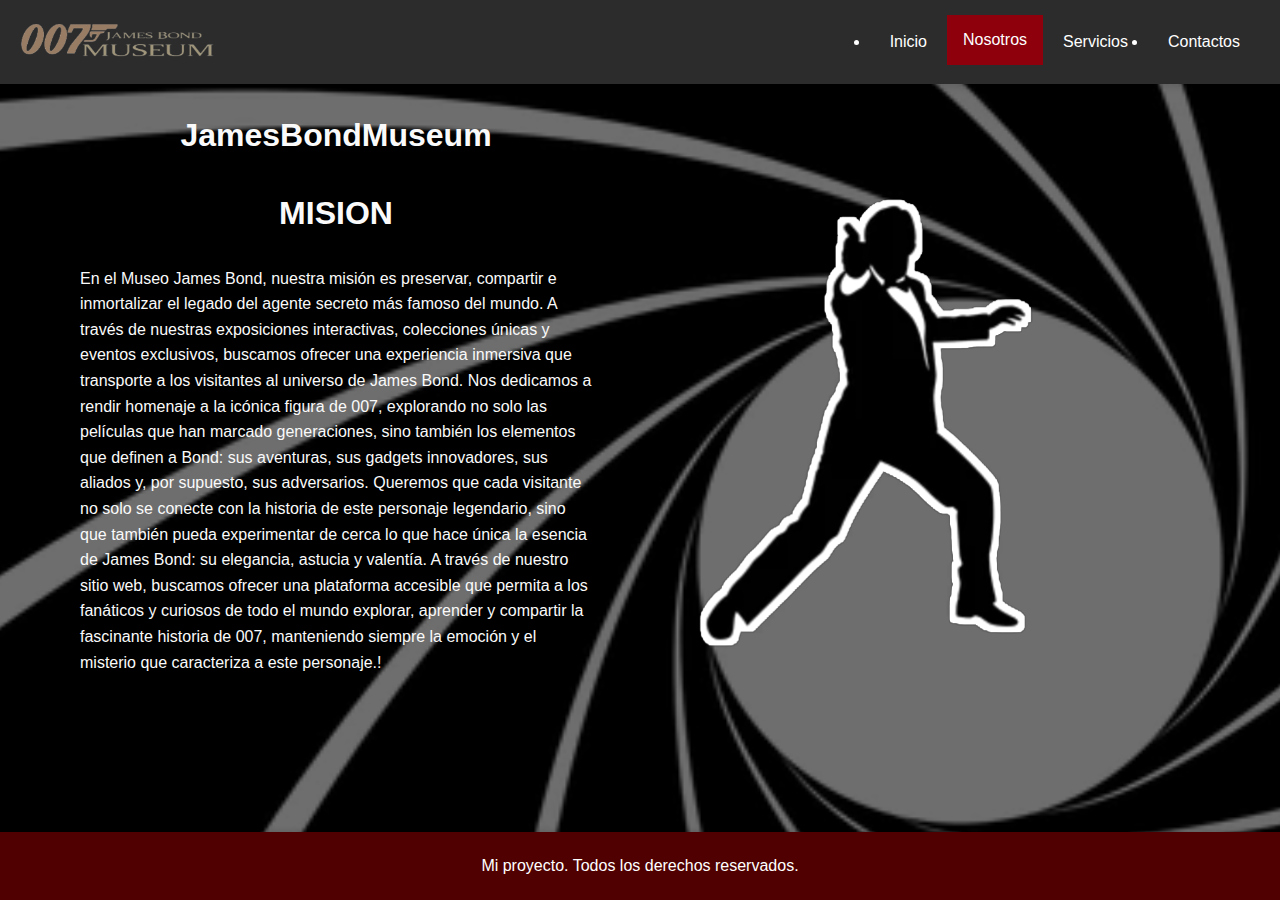
<file: mision.html>
<!DOCTYPE html>
<html lang="es"> <!-- Declara el tipo de documento como HTML5 y establece el idioma a español. -->
<head>
    <meta charset="UTF-8"> <!-- Especifica la codificación de caracteres como UTF-8 para soportar caracteres especiales. -->
    <meta name="viewport" content="width=device-width, initial-scale=1.0"> <!-- Configura la visualización para adaptarse a diferentes tamaños de pantalla, esencial para el diseño responsivo. -->
    <title>JamesBondMuseum.com</title> <!-- Título de la página que aparecerá en la pestaña del navegador. -->
    <link rel="stylesheet" href="styles_mision.css"> <!-- Vincula una hoja de estilo CSS externa para el diseño y la apariencia de la página. -->
</head>
<body>
    <!-- Información del encabezado -->
    <header>
        <div class="logo-titulo">
            <img id="icono1" src="imagenes/logo.png" alt="Soluciones"> <!-- Imagen del logo de la empresa con un identificador único (id). -->
            <h1 id="superior"></h1> <!-- Título de la empresa con un identificador único (id) para estilo personalizado. -->
        </div>
        <nav class="navbar">
            <ul class="menu"> <!-- Lista no ordenada para el menú de navegación principal. -->
                <li><a href="index.html">Inicio</a></li> <!-- Enlace al inicio de la página. -->
                <li class="dropup"> <!-- Elemento de menú con submenu (dropup). -->
                    <button class="dropbtn">Nosotros</button> <!-- Botón que activa el submenú. -->
                    <div class="dropup-content"> <!-- Contenedor para los elementos del submenú. -->
                        <a href="mision.html">Misión</a> <!-- Enlace a la página de Misión. -->
                        <a href="vision.html">Visión</a> <!-- Enlace a la página de Visión. -->
                        <a href="principios.html">Principios</a> <!-- Enlace a la página de Principios. -->
                    </div>
                </li>
                <li><a href="#">Servicios</a></li> <!-- Enlace a la sección de Servicios. -->
                <li><a href="#">Contactos</a></li> <!-- Enlace a la sección de Contactos. -->
            </ul>
        </nav>
    </header>

    <!-- Sección principal de contenido -->
    <main>
        <section class="texto-imagen"> <!-- Sección que contiene texto e imágenes. -->
            <div class="texto"> <!-- Contenedor para el texto explicativo. -->
                <h2 class="mision-titulo2">JamesBondMuseum</h2> <!--nueva clase para el titulo. -->
                <h2 class="mision-titulo">MISION</h2> <!--nueva clase para el titulo. -->
                <p>En el Museo James Bond, nuestra misión es preservar, compartir e inmortalizar el legado del agente secreto más famoso del mundo. A través de nuestras exposiciones interactivas, colecciones únicas y eventos exclusivos, buscamos ofrecer una experiencia inmersiva que transporte a los visitantes al universo de James Bond.

                    Nos dedicamos a rendir homenaje a la icónica figura de 007, explorando no solo las películas que han marcado generaciones, sino también los elementos que definen a Bond: sus aventuras, sus gadgets innovadores, sus aliados y, por supuesto, sus adversarios. Queremos que cada visitante no solo se conecte con la historia de este personaje legendario, sino que también pueda experimentar de cerca lo que hace única la esencia de James Bond: su elegancia, astucia y valentía.
                    
                    A través de nuestro sitio web, buscamos ofrecer una plataforma accesible que permita a los fanáticos y curiosos de todo el mundo explorar, aprender y compartir la fascinante historia de 007, manteniendo siempre la emoción y el misterio que caracteriza a este personaje.!</p>
            </div>
            <div class="imagenjuramento">
                <img src="imagenes/mision.png" alt="imagenjuramento">
            </div>
        </section>
        </section>
    </main>

    <!-- Pie de página -->
    <footer>
        <p>Mi proyecto. Todos los derechos reservados.</p> <!-- Información de derechos reservados en el pie de página. -->
    </footer>
</body>
</html>
</file>
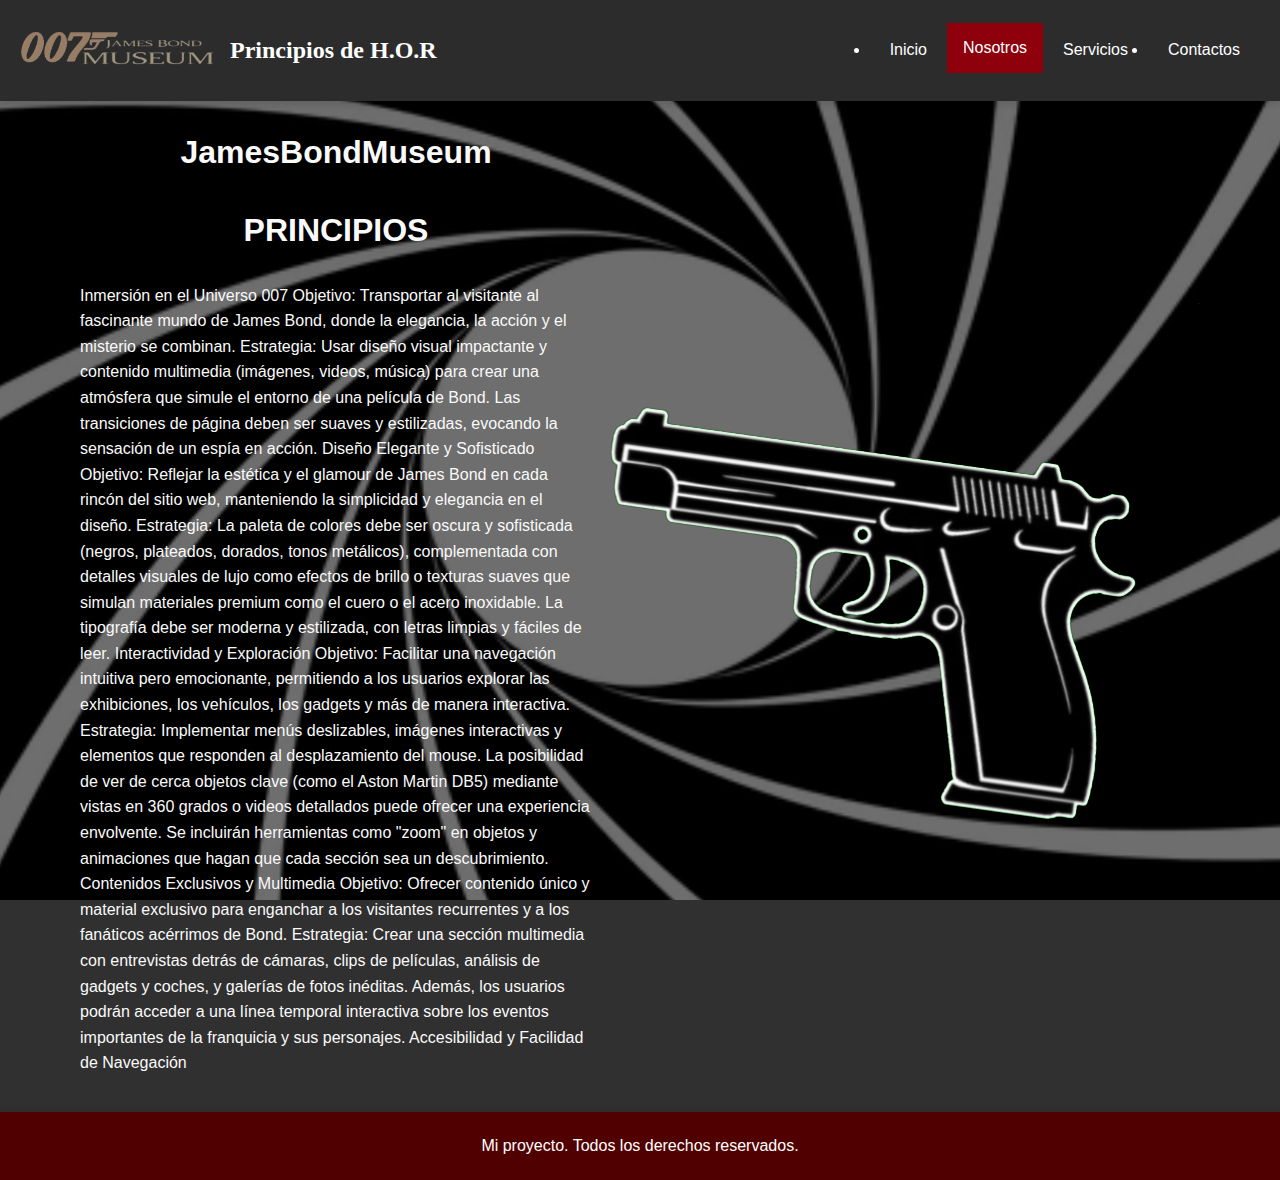
<file: principios.html>
<!DOCTYPE html>
<html lang="es"> <!-- Declara el tipo de documento como HTML5 y establece el idioma a español. -->
<head>
    <meta charset="UTF-8"> <!-- Especifica la codificación de caracteres como UTF-8 para soportar caracteres especiales. -->
    <meta name="viewport" content="width=device-width, initial-scale=1.0"> <!-- Configura la visualización para adaptarse a diferentes tamaños de pantalla, esencial para el diseño responsivo. -->
    <title>HouseOfRock.com</title> <!-- Título de la página que aparecerá en la pestaña del navegador. -->
    <link rel="stylesheet" href="styles_vision.css"> <!-- Vincula una hoja de estilo CSS externa para el diseño y la apariencia de la página. -->
</head>
<body>
    <!-- Información del encabezado -->
    <header>
        <div class="logo-titulo">
            <img id="icono1" src="imagenes/logo.png" alt="Soluciones"> <!-- Imagen del logo de la empresa con un identificador único (id). -->
            <h1 id="superior">Principios de H.O.R</h1> <!-- Título de la empresa con un identificador único (id) para estilo personalizado. -->
        </div>
        <nav class="navbar">
            <ul class="menu"> <!-- Lista no ordenada para el menú de navegación principal. -->
                <li><a href="index.html">Inicio</a></li> <!-- Enlace al inicio de la página. -->
                <li class="dropup"> <!-- Elemento de menú con submenu (dropup). -->
                    <button class="dropbtn">Nosotros</button> <!-- Botón que activa el submenú. -->
                    <div class="dropup-content"> <!-- Contenedor para los elementos del submenú. -->
                        <a href="mision.html">Misión</a> <!-- Enlace a la página de Misión. -->
                        <a href="vision.html">Visión</a> <!-- Enlace a la página de Visión. -->
                        <a href="principios.html">Principios</a> <!-- Enlace a la página de Principios. -->
                    </div>
                </li>
                <li><a href="#">Servicios</a></li> <!-- Enlace a la sección de Servicios. -->
                <li><a href="#">Contactos</a></li> <!-- Enlace a la sección de Contactos. -->
            </ul>
        </nav>
    </header>

    <!-- Sección principal de contenido -->
    <main>
        <section class="texto-imagen"> <!-- Sección que contiene texto e imágenes. -->
            <div class="texto"> <!-- Contenedor para el texto explicativo. -->
                <h2 class="mision-titulo2">JamesBondMuseum</h2> <!--nueva clase para el titulo. -->
                <h2 class="mision-titulo">PRINCIPIOS</h2> <!--nueva clase para el titulo. -->
                <p>Inmersión en el Universo 007

                    Objetivo: Transportar al visitante al fascinante mundo de James Bond, donde la elegancia, la acción y el misterio se combinan.
                    Estrategia: Usar diseño visual impactante y contenido multimedia (imágenes, videos, música) para crear una atmósfera que simule el entorno de una película de Bond. Las transiciones de página deben ser suaves y estilizadas, evocando la sensación de un espía en acción.
                    Diseño Elegante y Sofisticado
                    
                    Objetivo: Reflejar la estética y el glamour de James Bond en cada rincón del sitio web, manteniendo la simplicidad y elegancia en el diseño.
                    Estrategia: La paleta de colores debe ser oscura y sofisticada (negros, plateados, dorados, tonos metálicos), complementada con detalles visuales de lujo como efectos de brillo o texturas suaves que simulan materiales premium como el cuero o el acero inoxidable. La tipografía debe ser moderna y estilizada, con letras limpias y fáciles de leer.
                    Interactividad y Exploración
                    
                    Objetivo: Facilitar una navegación intuitiva pero emocionante, permitiendo a los usuarios explorar las exhibiciones, los vehículos, los gadgets y más de manera interactiva.
                    Estrategia: Implementar menús deslizables, imágenes interactivas y elementos que responden al desplazamiento del mouse. La posibilidad de ver de cerca objetos clave (como el Aston Martin DB5) mediante vistas en 360 grados o videos detallados puede ofrecer una experiencia envolvente. Se incluirán herramientas como "zoom" en objetos y animaciones que hagan que cada sección sea un descubrimiento.
                    Contenidos Exclusivos y Multimedia
                    
                    Objetivo: Ofrecer contenido único y material exclusivo para enganchar a los visitantes recurrentes y a los fanáticos acérrimos de Bond.
                    Estrategia: Crear una sección multimedia con entrevistas detrás de cámaras, clips de películas, análisis de gadgets y coches, y galerías de fotos inéditas. Además, los usuarios podrán acceder a una línea temporal interactiva sobre los eventos importantes de la franquicia y sus personajes.
                    Accesibilidad y Facilidad de Navegación
                    </p>
            </div>
            <div class="imagenvision">
                <img src="imagenes/principios.png" alt="imagenvision">
            </div>
        </section>
        </section>
    </main>

    <!-- Pie de página -->
    <footer>
        <p>Mi proyecto. Todos los derechos reservados.</p> <!-- Información de derechos reservados en el pie de página. -->
    </footer>
</body>
</html>
</file>
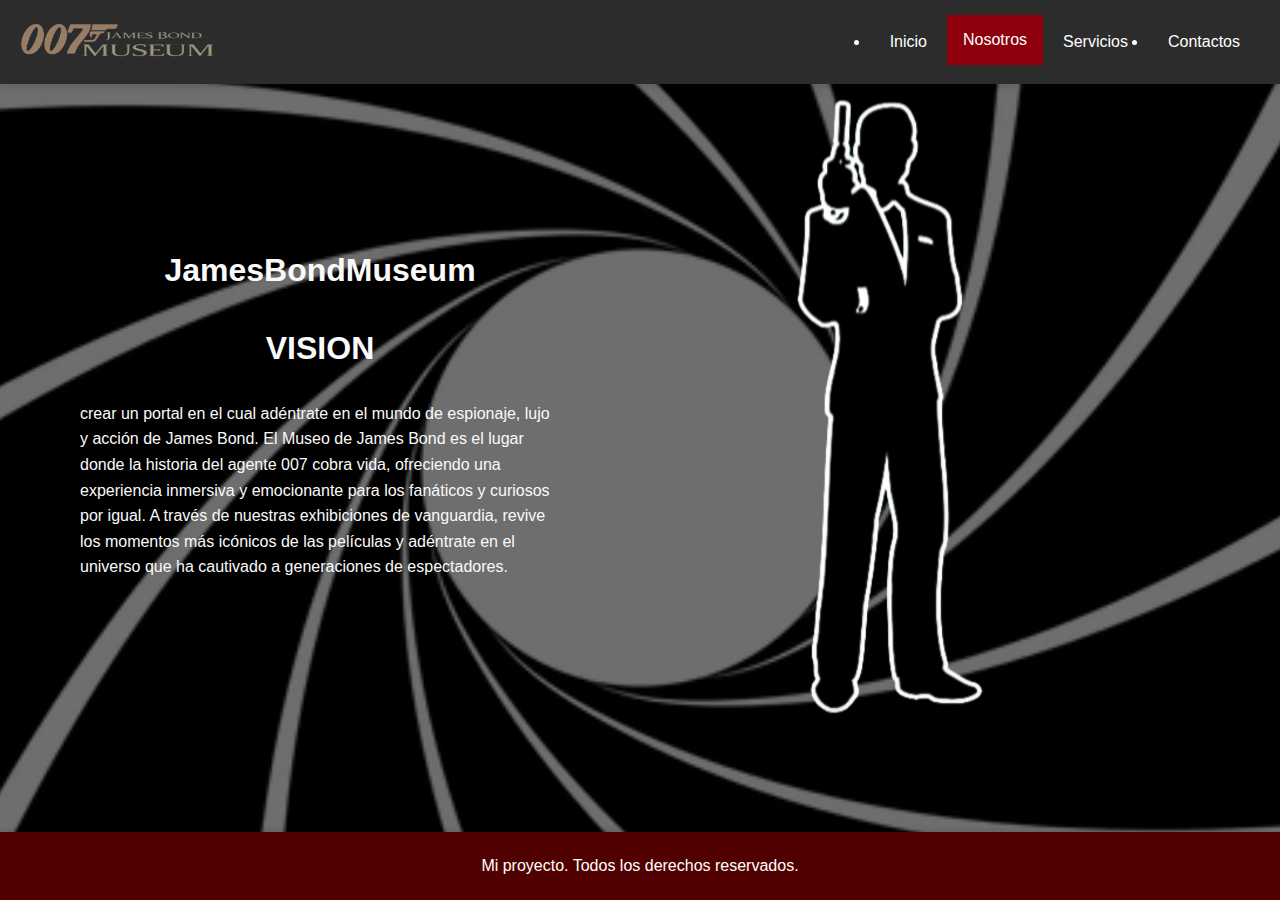
<file: vision.html>
<!DOCTYPE html>
<html lang="es"> <!-- Declara el tipo de documento como HTML5 y establece el idioma a español. -->
<head>
    <meta charset="UTF-8"> <!-- Especifica la codificación de caracteres como UTF-8 para soportar caracteres especiales. -->
    <meta name="viewport" content="width=device-width, initial-scale=1.0"> <!-- Configura la visualización para adaptarse a diferentes tamaños de pantalla, esencial para el diseño responsivo. -->
    <title>JamesBondMuseum.com</title> <!-- Título de la página que aparecerá en la pestaña del navegador. -->
    <link rel="stylesheet" href="styles_vision.css"> <!-- Vincula una hoja de estilo CSS externa para el diseño y la apariencia de la página. -->
</head>
<body>
    <!-- Información del encabezado -->
    <header>
        <div class="logo-titulo">
            <img id="icono1" src="imagenes/logo.png" alt="Soluciones"> <!-- Imagen del logo de la empresa con un identificador único (id). -->
            <h1 id="superior"></h1> <!-- Título de la empresa con un identificador único (id) para estilo personalizado. -->
        </div>
        <nav class="navbar">
            <ul class="menu"> <!-- Lista no ordenada para el menú de navegación principal. -->
                <li><a href="index.html">Inicio</a></li> <!-- Enlace al inicio de la página. -->
                <li class="dropup"> <!-- Elemento de menú con submenu (dropup). -->
                    <button class="dropbtn">Nosotros</button> <!-- Botón que activa el submenú. -->
                    <div class="dropup-content"> <!-- Contenedor para los elementos del submenú. -->
                        <a href="mision.html">Misión</a> <!-- Enlace a la página de Misión. -->
                        <a href="vision.html">Visión</a> <!-- Enlace a la página de Visión. -->
                        <a href="principios.html">Principios</a> <!-- Enlace a la página de Principios. -->
                    </div>
                </li>
                <li><a href="#">Servicios</a></li> <!-- Enlace a la sección de Servicios. -->
                <li><a href="#">Contactos</a></li> <!-- Enlace a la sección de Contactos. -->
            </ul>
        </nav>
    </header>

    <!-- Sección principal de contenido -->
    <main>
        <section class="texto-imagen"> <!-- Sección que contiene texto e imágenes. -->
            <div class="texto"> <!-- Contenedor para el texto explicativo. -->
                <h2 class="mision-titulo2">JamesBondMuseum</h2> <!--nueva clase para el titulo. -->
                <h2 class="mision-titulo">VISION</h2> <!--nueva clase para el titulo. -->
                <p> crear un portal en el cual adéntrate en el mundo de espionaje, lujo y acción de James Bond. El Museo de James Bond es el lugar donde la historia del agente 007 cobra vida, ofreciendo una experiencia inmersiva y emocionante para los fanáticos y curiosos por igual. A través de nuestras exhibiciones de vanguardia, revive los momentos más icónicos de las películas y adéntrate en el universo que ha cautivado a generaciones de espectadores.</p>
            </div>
            <div class="imagenvision">
                <img src="imagenes/vision.png" alt="imagenvision">
            </div>
        </section>
        </section>
    </main>

    <!-- Pie de página -->
    <footer>
        <p>Mi proyecto. Todos los derechos reservados.</p> <!-- Información de derechos reservados en el pie de página. -->
    </footer>
</body>
</html>
</file>
<file: styles_mision.css>
body {
    margin: 0;
    font-family: 'Roboto', sans-serif;
    line-height: 1.6;
    background-color: #303030;
    color: #fafafa;
    display: flex;
    flex-direction: column;
    min-height: 100vh; /* Mantiene el cuerpo al menos el 100% de la altura de la ventana */
    background-image: url('imagenes/Fondo.png');
}

header {
    background-color: rgb(44, 44, 44);
    color: white;
    padding: 15px 20px;
    box-shadow: 0 4px 6px rgba(0, 0, 0, 0.1);
    display: flex;
    justify-content: space-between;
    align-items: center;
}

#superior {
    font-style: inherit;
    font-family: 'Times New Roman', Times, serif;
    font-size: 1.5rem; /* Establece un tamaño de fuente grande para el título */
    font-weight: bold; /* Aplica un estilo de texto en negrita */
    margin-left: 10px; /* Añade un pequeño margen a la izquierda del título */
    display: flex; /* Usa Flexbox para permitir una alineación más precisa dentro de este elemento */
    align-items: center; /* Alinea el contenido del título verticalmente en el centro */
    /* Contenedor para el logo y el título */
    }

.logo-titulo {
    display: flex;
    align-items: center;
}

#icono1 {
    width: 200px;  /* Ajusta el ancho a 250px */
    height: auto;  /* El alto se ajustará automáticamente */
}

.navbar {
    background-color: transparent;
}

.navbar ul {
    margin: 0;
    padding: 0;
    display: flex;
    justify-content: flex-end;
}

.navbar ul li a {
    display: block;
    color: rgb(255, 255, 255);
    text-align: center;
    padding: 14px 20px;
    text-decoration: none;
    transition: background-color 0.3s ease, transform 0.3s ease;
}

.navbar ul li a:hover {
    background-color: rgb(145, 0, 0);
    transform: scale(1.1);
    border-radius: 4px;
}

.dropbtn {
    background-color: rgb(141, 0, 12);
    color: white;
    padding: 16px;
    font-size: 16px;
    border: none;
}

.dropup {
    position: relative;
    display: inline-block;
    z-index: 2;
}

.dropup-content {
    display: none;
    position: absolute;
    background-color: rgb(143, 0, 24);
    min-width: 160px;
}

.dropup-content a {
    color: black;
    padding: 12px 16px;
    text-decoration: none;
    display: block;
}

.dropup-content a:hover {
    background-color: #ccc;
}

.dropup:hover .dropup-content {
    display: block;
}

.dropup:hover .dropbtn {
    background-color: #970021;
}

.main {
    padding-top: 2%;
    padding-bottom: 20%; /* Aumenta el padding inferior para empujar el footer hacia abajo */
    min-height: calc(80vh - 50px); /* Asegura que el contenido principal tenga un espacio suficiente */
    max-width: 1200px;
    margin: 0 auto;
    flex: 1; /* Permite que el contenedor principal ocupe el espacio restante */
}

.texto-imagen {
    display: flex;
    align-items: center;
    justify-content: space-between;
    margin-bottom: 20px;
}

.texto {
    flex: 1;
    max-width: 40%;
    margin-left: 80px;
}

.mision-titulo {
    font-size: 2rem; /* Ajusta el tamaño según sea necesario */
    font-weight: bold; /* Puedes hacerla negrita si lo deseas */
    text-align: center; /* Centra el texto, si es necesario */
}

.mision-titulo2 {
    font-size: 2rem; /* Ajusta el tamaño según sea necesario */
    font-weight: bold; /* Puedes hacerla negrita si lo deseas */
    text-align: center; /* Centra el texto, si es necesario */
}

.image-container {
    flex: 0 0 30%;
    max-width: 30%;
}

.image-container img {
    width: 100%;
    height: auto;
    border-radius: 10px;
    box-shadow: 0 4px 8px rgba(0, 0, 0, 0.1);
}

.imagenjuramento img {
 margin-right: 80px;
}

footer {
    background-color: rgb(80, 0, 0);
    color: white;
    text-align: center;
    padding: 5px 0;
    width: 100%;
    box-shadow: 0 -2px 4px rgba(0, 0, 0, 0.1);
    margin-top: auto; /* Asegura que el footer se mantenga en la parte inferior */
}

/* Estilos responsivos adicionales */
@media (max-width: 768px) {
    .texto-imagen {
        flex-direction: column;
    }

    nav ul li {
        display: block;
        text-align: center;
        margin: 10px 0;
    }
}
</file>
<file: styles_vision.css>
body {
    margin: 0;
    font-family: 'Roboto', sans-serif;
    line-height: 1.6;
    background-color: #303030;
    color: #fafafa;
    display: flex;
    flex-direction: column;
    min-height: 100vh; /* Mantiene el cuerpo al menos el 100% de la altura de la ventana */
    background-image: url('imagenes/Fondo.png');
    background-size: cover;
    background-position: center;
    background-attachment: fixed;
}

header {
    background-color: rgb(44, 44, 44);
    color: white;
    padding: 15px 20px;
    box-shadow: 0 4px 6px rgba(0, 0, 0, 0.1);
    display: flex;
    justify-content: space-between;
    align-items: center;
}

#superior {
    font-style: inherit;
    font-family: 'Times New Roman', Times, serif;
    font-size: 1.5rem; /* Establece un tamaño de fuente grande para el título */
    font-weight: bold; /* Aplica un estilo de texto en negrita */
    margin-left: 10px; /* Añade un pequeño margen a la izquierda del título */
    display: flex; /* Usa Flexbox para permitir una alineación más precisa dentro de este elemento */
    align-items: center; /* Alinea el contenido del título verticalmente en el centro */
    /* Contenedor para el logo y el título */
    }

.logo-titulo {
    display: flex;
    align-items: center;
}

#icono1 {
    width: 200px;  /* Ajusta el ancho a 250px */
    height: auto;  /* El alto se ajustará automáticamente */
}

.navbar {
    background-color: transparent;
}

.navbar ul {
    margin: 0;
    padding: 0;
    display: flex;
    justify-content: flex-end;
}

.navbar ul li a {
    display: block;
    color: rgb(255, 255, 255);
    text-align: center;
    padding: 14px 20px;
    text-decoration: none;
    transition: background-color 0.3s ease, transform 0.3s ease;
}

.navbar ul li a:hover {
    background-color: rgb(145, 0, 0);
    transform: scale(1.1);
    border-radius: 4px;
}

.dropbtn {
    background-color: rgb(141, 0, 12);
    color: white;
    padding: 16px;
    font-size: 16px;
    border: none;
}

.dropup {
    position: relative;
    display: inline-block;
    z-index: 2;
}

.dropup-content {
    display: none;
    position: absolute;
    background-color: rgb(143, 0, 24);
    min-width: 160px;
}

.dropup-content a {
    color: black;
    padding: 12px 16px;
    text-decoration: none;
    display: block;
}

.dropup-content a:hover {
    background-color: #ccc;
}

.dropup:hover .dropup-content {
    display: block;
}

.dropup:hover .dropbtn {
    background-color: #970021;
}

.main {
    padding-top: 2%;
    padding-bottom: 20%; /* Aumenta el padding inferior para empujar el footer hacia abajo */
    min-height: calc(80vh - 50px); /* Asegura que el contenido principal tenga un espacio suficiente */
    max-width: 1200px;
    margin: 0 auto;
    flex: 1; /* Permite que el contenedor principal ocupe el espacio restante */
}

.texto-imagen {
    display: flex;
    align-items: center;
    justify-content: space-between;
    margin-bottom: 20px;
}

.texto {
    flex: 1;
    max-width: 40%;
    margin-left: 80px;
}

.mision-titulo {
    font-size: 2rem; /* Ajusta el tamaño según sea necesario */
    font-weight: bold; /* Puedes hacerla negrita si lo deseas */
    text-align: center; /* Centra el texto, si es necesario */
}

.mision-titulo2 {
    font-size: 2rem; /* Ajusta el tamaño según sea necesario */
    font-weight: bold; /* Puedes hacerla negrita si lo deseas */
    text-align: center; /* Centra el texto, si es necesario */
}

.image-container {
    flex: 0 0 30%;
    max-width: 30%;
}

.image-container img {
    width: 100%;
    height: auto;
    border-radius: 10px;
    box-shadow: 0 4px 8px rgba(0, 0, 0, 0.1);
}

.imagenvision img {
 margin-right: 80px;
}

footer {
    background-color: rgb(80, 0, 0);
    color: white;
    text-align: center;
    padding: 5px 0;
    width: 100%;
    box-shadow: 0 -2px 4px rgba(0, 0, 0, 0.1);
    margin-top: auto; /* Asegura que el footer se mantenga en la parte inferior */
}

/* Estilos responsivos adicionales */
@media (max-width: 768px) {
    .texto-imagen {
        flex-direction: column;
    }

    nav ul li {
        display: block;
        text-align: center;
        margin: 10px 0;
    }
}
</file>
